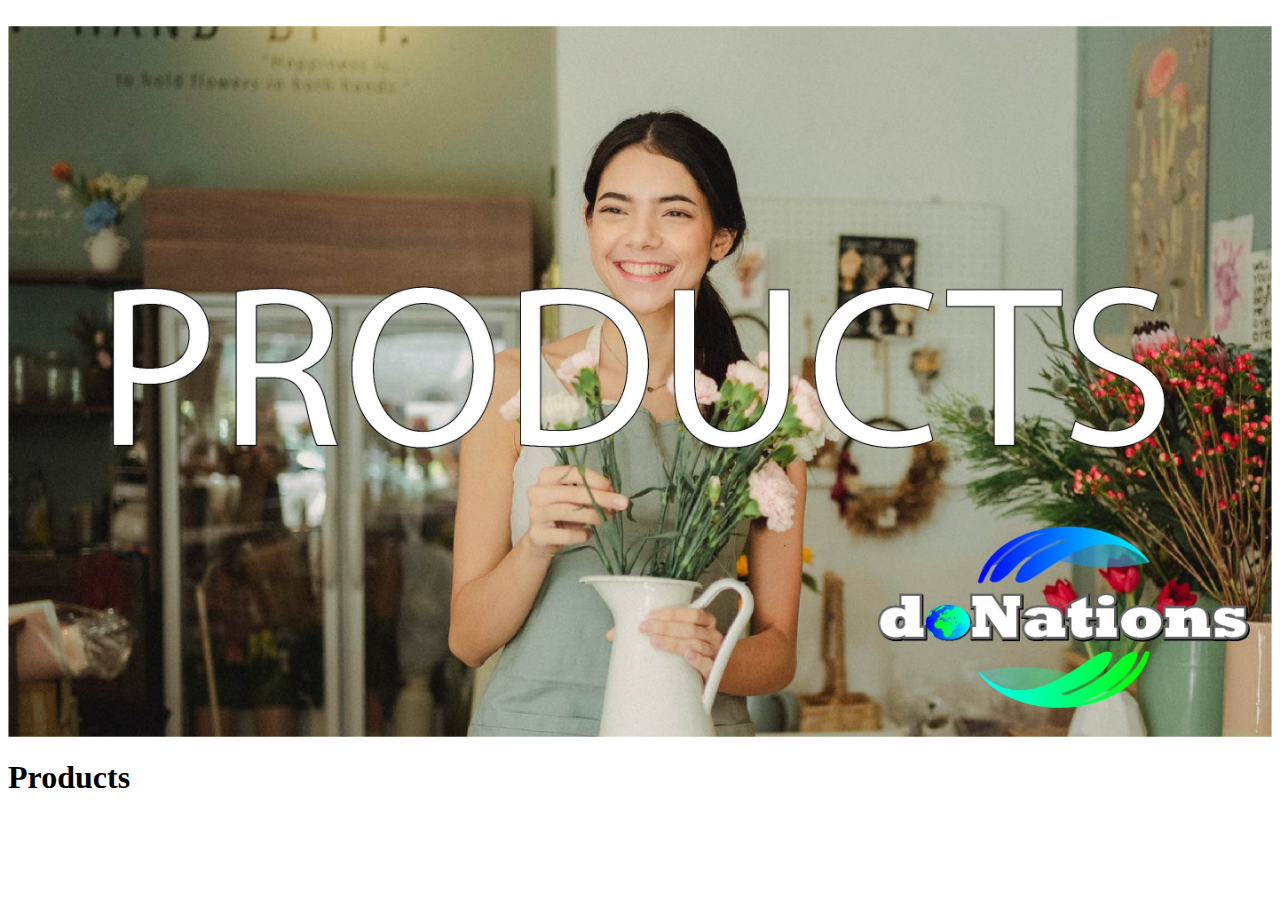
<file: Products/Product.html>
<!DOCTYPE html>
<html>
<head>
<meta name="viewport" content="width=device-width, initial-scale=1">
<!--css files-->
<link rel="stylesheet" type="text/css" href="ProductStyles.css">


<!--bootstrap-->
<link href="https://stackpath.bootstrapcdn.com/bootstrap/4.5.0/css/bootstrap.min.css" rel="stylesheet" integrity="sha384-9aIt2nRpC12Uk9gS9baDl411NQApFmC26EwAOH8WgZl5MYYxFfc+NcPb1dKGj7Sk" crossorigin="anonymous">

<script src="https://stackpath.bootstrapcdn.com/bootstrap/4.5.0/js/bootstrap.min.js" integrity="sha384-OgVRvuATP1z7JjHLkuOU7Xw704+h835Lr+6QL9UvYjZE3Ipu6Tp75j7Bh/kR0JKI" crossorigin="anonymous"></script>

<!--font style-->
<link href="https://fonts.googleapis.com/css2?family=Poppins:wght@100;200;300;400;600;700&display=swap" rel="stylesheet">
<link rel="stylesheet" href="https://cdnjs.cloudflare.com/ajax/libs/font-awesome/4.7.0/css/font-awesome.min.css">

<title>Shopping Cart</title>
<style>
.mySlides {
  display:none;
}
</style>
</head>
<body>
<!-------------------------------------Header---------------------------------------->
<div class="topnav" id="myTopnav">
  <a href="#home">Home</a>
  <a href="#">Products</a>
  <a href="#">Events</a>
  <a href="#">About</a>
  <a href="#">Contact</a>
  <a href="cart.php">Cart</a>
  <a href="javascript:void(0);" style="font-size:15px;" class="icon" onclick="myFunction()">&#9776;</a>
</div>

<!-----------------------------------Image slide------------------------------------->
<div class="content">
  <img class="mySlides" src="Images\HeaderImages\image1.jpg">
  <img class="mySlides" src="Images\HeaderImages\image2.jpg">
  <img class="mySlides" src="Images\HeaderImages\image3.jpg">
  <img class="mySlides" src="Images\HeaderImages\image4.jpg">
  <img class="mySlides" src="Images\HeaderImages\image5.jpg">
</div>
<!-------------------------------------Products--------------------------------------> 
<h1 class="title">Products</h1>


<script>
  //script for the header
  function myFunction() {
  var x = document.getElementById("myTopnav");
  if (x.className === "topnav") {
    x.className += " responsive";
  } else {
    x.className = "topnav";
  }
}
</script>
<script>
  //script for the image slide
  var myIndex = 0;
  carousel();

  function carousel() {
  var i;
  var x = document.getElementsByClassName("mySlides");
  for (i = 0; i < x.length; i++) {
    x[i].style.display = "none";  
  }
  myIndex++;
  if (myIndex > x.length) {myIndex = 1}    
  x[myIndex-1].style.display = "block";  
  setTimeout(carousel, 2000); // Change image every 2 seconds
}   
</script>

</body>
</html>
</file>
<file: Products/ProductStyles.css>
/*------------------------Header-----------------------------*/
header{
    position: fixed;
    /*background:black;*/
    width: 100%;
    z-index: 2;
}
.mySlides {
    display:none;
  }
/*---------------------Product/Cart--------------------------*/
img{
    max-width: 100%;
    height: auto;
}

#cart_count{
    text-align: center;
    padding: 0 0.9rem 0.1rem 0.9rem;
    border-radius: 3rem;
}

.shopping-cart{
    padding: 4% 0;
}

.cart-items + .cart-items{
    padding: 2%;
}

.price-details h6{
    padding: 3% 2%;
}

/*------------------------Footer-----------------------------*/

html {
    line-height: 1.15;
    -webkit-text-size-adjust: 100%;
}

footer
{
    position: relative;
    width: 100%;
    height: auto;
    padding: 50px 100px;
    background: #111;
    display: flex;
    justify-content: space-between;
    flex-wrap: wrap;


    justify-content: flex-end;
    align-items: center;

    flex-direction: column;
}
a
{
    color: #fff;
    transition: all 0.3s ease;
}
a:hover
{
    color: darkorange;
}
.container
    {
    width: 100%;
    display: flex;
    justify-content: space-between;
    flex-wrap: wrap;
    flex-direction: row;
    }
.blue
{
    width: 60%;
    position: relative;
}
.sec1
{
    margin-right: 40px;
    margin-top: 0px;
}
.sec
{
    margin-right: 0px;
    margin-top: 30px;
}
.sec2
{
    margin-left: 0px;
    margin-top: 40px;
}
.form
{
    width: 250px; 
    height: 50px; 
    outline: none;
    font-size: 20px;
    color: #d9d9d9;
    background: #000;
    border-radius: 5px;
    margin-top: 20px;
    border:2px solid #222222;
    font-size: 17px;
}
.form:hover
{
    background-color: black;
    border:2px solid white;
    color: white;
}
#submit
{
    width: 150px; 
    height: 50px; 
    font-size: 20px;
    color: black;
    font-weight: bold;
    background-color: #00d5ff;
    border: 2px solid #00d5ff;
    margin-top: 20px;
    cursor: pointer;
    border-radius: 5px;
    letter-spacing: 1px;
    outline: none;
    transition: all 0.3s ease-in-out;
}
#submit:hover
{
    background-color: black;
    border:2px solid #03a5fc;
    color: #03a5fc;
}
.green
{
    margin-right: 0 !important;
}
.media-iconsa
{
    font-size:25px;
    width: 45px; 
    height: 45px; 
    border: 2px solid #222222;
    margin: 30px 5px 0 0;
    display: inline-block;
    text-align: center;
    line-height: 43px;
    transition: all 0.3s ease;
    border-radius: 5px;
    background-color: #00d5ff;
    color: black;
}
.media-iconsa:hover
{
    border-color: #03a5fc;
    color: white;
    background-color: black;
}
.Aboutus
{
    width: 40%;
}
.topic
{
    font-size: 22px;
    font-weight: 600;
    color: #fff;
    margin-bottom: 16px;
    position: relative;
}
.p1
{
    text-align: justify;
    color: #fff;
}
.lowertopic
{
    margin:30px 0 5px 0;
}
#i
{
    padding-top: 18px;
}
.ourdetails
{
    position: relative;
    width: 25%;
}
.ma
{
    line-height: 32px;
    display: inline-block;
    color: #fff;
    text-decoration: none;
    margin-bottom: 10px;
}
.ourpartners
{
    width: calc(35% - 200px);
    margin-right: 0 !important;
}
.bottom
{
    width: 100%;
    text-align: right;
    color: #d9d9d9;
    padding: 0 0px 5px 0;
}
.ba
{
    color: darkorange;
}
/*mobile view*/
@media (max-width: 900px)
{
    #pov
    {
    height: auto;   
    width: 100%; 
    background-size:cover;
    }
    #impact
    {   
    padding-left: 50px;
    padding-right: 250px;
    }
    #im1
    {
    padding-left: 20px;
    height: 46px;
    width: 150px;
    background-color:none;
    }
    #h2
    {
    font-size: 25px;
    width:350px;
    background-color: white;
    color: black;
    padding:10px 0px 10px 10px;
    }
    #im
    {
    height: 260px;
    width: 400px;
    background-color:#003355;
    }
    .p3
    {
    font-size:20px;
    color: white;
    font-family: arial;
    padding-top: 25px;
    }
    .inside
    {
        margin-top:30px;
        margin-left:110px;
        width: 190px;
    }
}
@media (max-width: 900px)
{
    #sb
    {
    height: auto;   
    width: 100%; 
    background-size:cover;
    }
}
/*footer mobile view*/
@media (max-width: 800px)
{
    footer
    {
        font-size: 22px;
        padding:40px;
    }
    .topic
    {
        font-size: 32px;
    }
    .bottom
    {
        font-size: 18px;
    }
    .container
    {
        flex-direction: column;
    }
    .container2
    {
      display: flex;
    }
    .container3
    {
      display: flex;
    }
    .sec1 {
            display: inline-block;
        margin-bottom: 40px;
    }
    .s
    {
        margin-right: 0px;
        margin-bottom: 40px;
        margin-top: 20px;
    }
    .em
    {
        margin-right: 0px;
        margin-bottom: 40px;
    }
    #submit
    {
        margin-right: 0px;
    }
    .sec {
        margin-right: 0px;
        margin-bottom: 40px;
    }
    .blue {
        width: 100%;
    }
    .green {
        width: 100%;
    }
    .Aboutus {
        width: 100%;
    }
    .ourdetails {
        width: 100%;
    }
    .ourpartners {
        width: 100%;
    }
    .form
    {
        width: 100%;
    }
}
</file>
